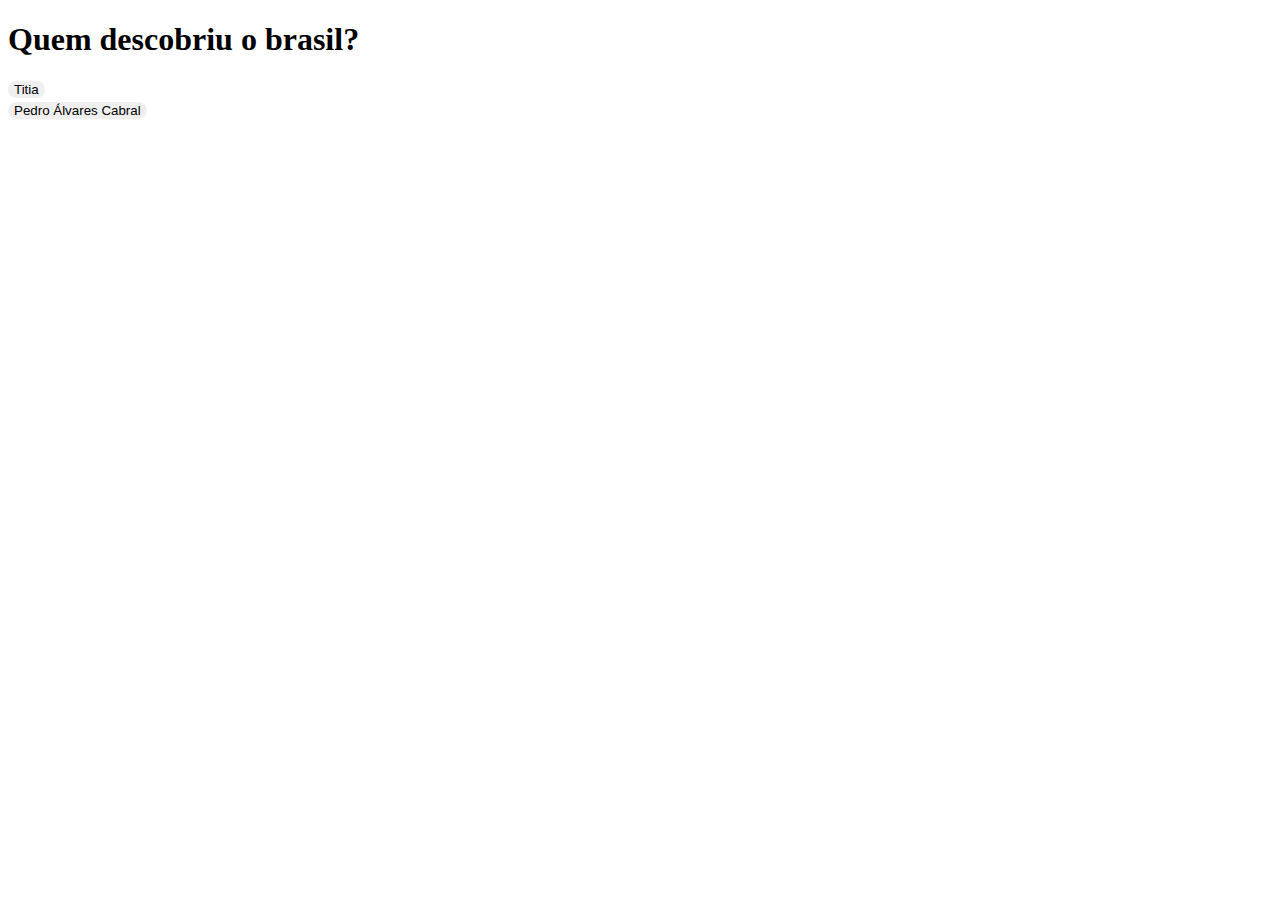
<file: aula1/index.html>
<!DOCTYPE html>
<html lang="pt-br">
<head>
  <link rel="stylesheet" href="style.css">
  <meta charset="UTF-8">
  <meta http-equiv="X-UA-Compatible" content="IE=edge">
  <meta name="viewport" content="width=device-width, initial-scale=1.0">
  <title>Quiz</title>
</head>
<body>
  
<h1>Quem descobriu o brasil?</h1>

    <button onclick="alert('Errou')">Titia</button>
<br>
    <button onclick="alert('Certa Resposta')">Pedro Álvares Cabral</button>

</body>
</html>
</file>
<file: aula1/style.css>
button {
  margin-bottom: 3px;
  cursor: pointer;
  border-radius: 20px;
  border: red;
  
}
</file>
